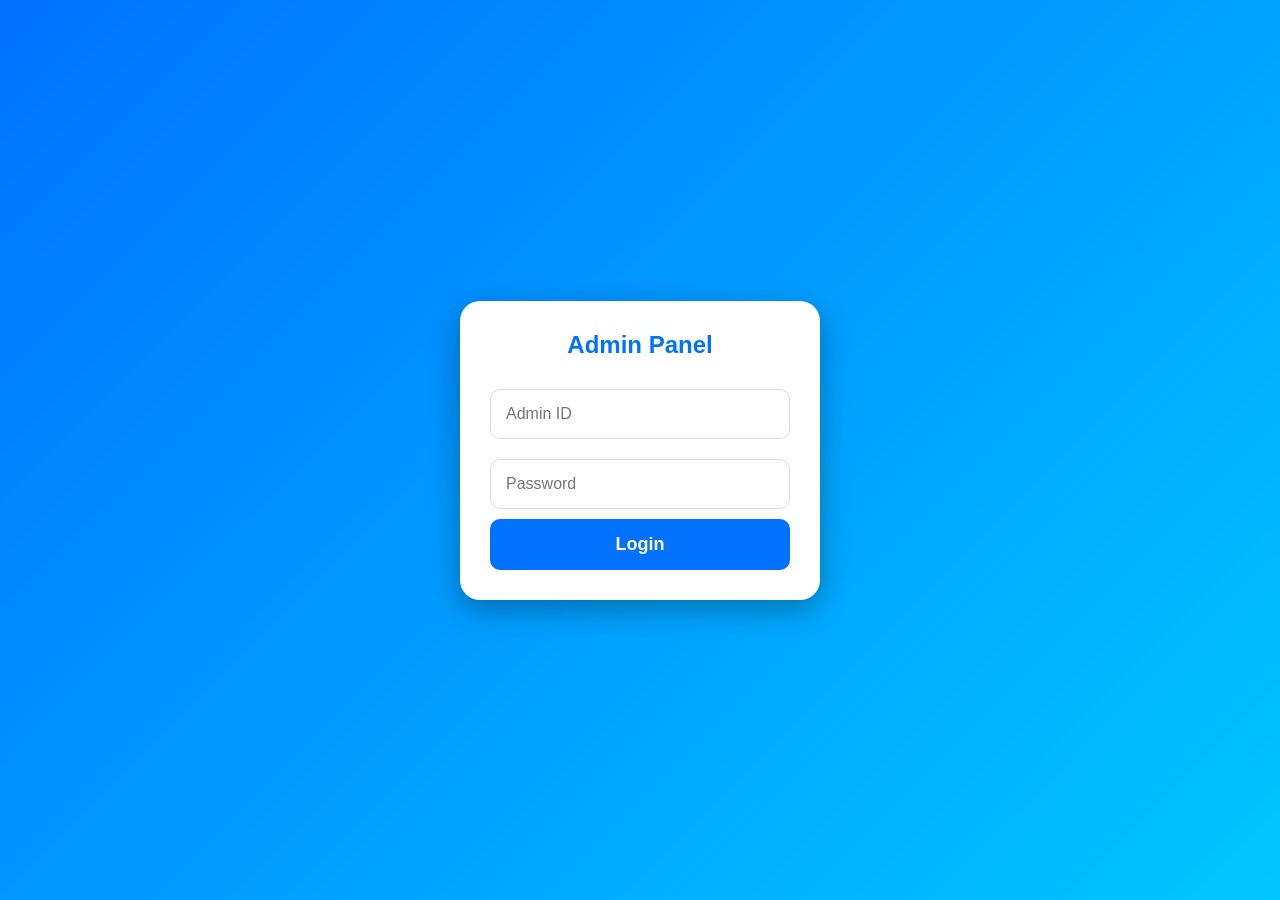
<file: admin .html>
<!DOCTYPE html>
<html lang="en">
<head>
<meta charset="UTF-8">
<meta name="viewport" content="width=device-width, initial-scale=1.0">
<title>Admin Login</title>

<link rel="stylesheet" href="style.css">
<link rel="stylesheet"
href="https://cdnjs.cloudflare.com/ajax/libs/font-awesome/6.5.2/css/all.min.css">

<style>
body{
background:linear-gradient(135deg,#0072ff,#00c6ff);
display:flex;
justify-content:center;
align-items:center;
height:100vh;
font-family:Arial,sans-serif;
}

.admin-box{
width:360px;
background:#fff;
padding:30px;
border-radius:20px;
box-shadow:0 10px 30px rgba(0,0,0,.3);
text-align:center;
}

.admin-box h2{
color:#0072ff;
margin-bottom:20px;
}

.input{
width:100%;
padding:15px;
margin:10px 0;
border:1px solid #ddd;
border-radius:10px;
font-size:16px;
}

.btn{
width:100%;
padding:15px;
background:#0072ff;
color:#fff;
border:none;
border-radius:10px;
font-size:18px;
font-weight:bold;
cursor:pointer;
}
</style>

</head>
<body>

<div class="admin-box">

<h2>Admin Panel</h2>

<input type="text" id="adminId" class="input" placeholder="Admin ID">

<input type="password" id="adminPass" class="input" placeholder="Password">

<button class="btn" onclick="adminLogin()">Login</button>

</div>

<script>

function adminLogin(){

let id=document.getElementById("adminId").value;
let pass=document.getElementById("adminPass").value;

if(id==="admin" && pass==="12345"){

window.location.href="admin-dashboard.html";

}else{

alert("Wrong Admin ID or Password");

}

}

</script>

</body>
</html>
</file>
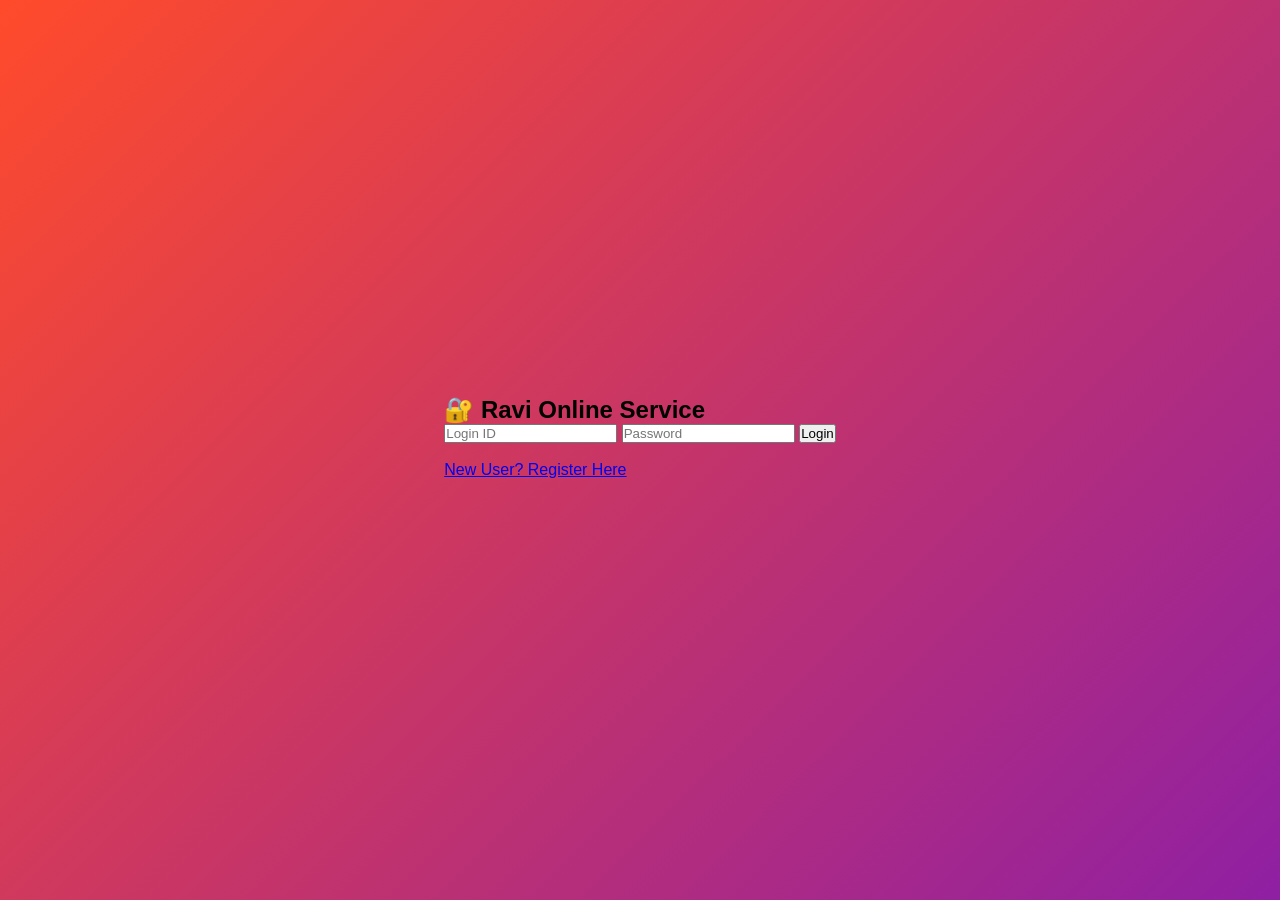
<file: login .html>
<!DOCTYPE html>
<html lang="hi">
<head>
<meta charset="UTF-8">
<meta name="viewport" content="width=device-width, initial-scale=1.0">
<title>Ravi Online Service - Login</title>
<link rel="stylesheet" href="style.css">
</head>

<body>

<div class="login-box">
    <h2>🔐 Ravi Online Service</h2>

    <input type="text" id="userid" placeholder="Login ID">

    <input type="password" id="password" placeholder="Password">

    <button onclick="login()">Login</button>

    <br><br>

    <a href="register.html">New User? Register Here</a>

    <p id="msg"></p>

</div>

<script src="script.js"></script>

</body>
</html>
</file>
<file: style.css>
*{
margin:0;
padding:0;
box-sizing:border-box;
font-family:'Poppins',sans-serif;
}

body{
height:100vh;
display:flex;
justify-content:center;
align-items:center;
background:linear-gradient(-45deg,#00c6ff,#0072ff,#6a11cb,#ff4b2b);
background-size:400% 400%;
animation:bg 10s ease infinite;
}

@keyframes bg{
0%{background-position:0% 50%;}
50%{background-position:100% 50%;}
100%{background-position:0% 50%;}
}

.login-container{
width:100%;
display:flex;
justify-content:center;
padding:20px;
}

.login-card{
width:360px;
background:rgba(255,255,255,.96);
backdrop-filter:blur(12px);
padding:30px;
border-radius:25px;
box-shadow:0 10px 35px rgba(0,0,0,.25);
text-align:center;
}

.logo{
width:90px;
height:90px;
border-radius:50%;
border:4px solid #00c6ff;
margin-bottom:15px;
}

h1{
font-size:28px;
color:#0072ff;
margin-bottom:5px;
}

p{
color:#666;
margin-bottom:25px;
}

.input-box{
display:flex;
align-items:center;
background:#f5f8ff;
padding:14px;
border-radius:15px;
margin-bottom:18px;
border:2px solid transparent;
transition:.3s;
}

.input-box:hover{
border-color:#00c6ff;
}

.input-box i{
color:#0072ff;
font-size:18px;
margin-right:10px;
}

.input-box input{
border:none;
outline:none;
background:transparent;
width:100%;
font-size:16px;
}

.option{
display:flex;
justify-content:space-between;
align-items:center;
font-size:14px;
margin-bottom:20px;
}

.option a{
text-decoration:none;
color:#0072ff;
font-weight:bold;
}

.login-btn{
width:100%;
padding:14px;
border:none;
border-radius:15px;
font-size:18px;
font-weight:bold;
color:#fff;
cursor:pointer;
background:linear-gradient(90deg,#0072ff,#00c6ff);
transition:.3s;
}

.login-btn:hover{
transform:scale(1.03);
}

.register-btn{
display:block;
margin-top:18px;
padding:14px;
border-radius:15px;
text-decoration:none;
font-weight:bold;
color:#fff;
background:linear-gradient(90deg,#ff9800,#ff5722);
transition:.3s;
}

.register-btn:hover{
transform:scale(1.03);
}

@media(max-width:400px){
.login-card{
width:100%;
padding:25px;
}
/* ================= DASHBOARD ================= */

.dashboard{
padding:15px;
background:#f4f8ff;
min-height:100vh;
}

.topbar{
display:flex;
justify-content:space-between;
align-items:center;
background:linear-gradient(90deg,#0072ff,#00c6ff);
padding:15px;
border-radius:18px;
color:#fff;
box-shadow:0 5px 15px rgba(0,0,0,.2);
}

.logout-btn{
background:#ff3b30;
color:#fff;
border:none;
padding:10px 18px;
border-radius:10px;
font-weight:bold;
cursor:pointer;
}

.profile-card{
margin-top:20px;
background:linear-gradient(135deg,#6a11cb,#2575fc);
padding:25px;
border-radius:20px;
text-align:center;
color:#fff;
box-shadow:0 8px 20px rgba(0,0,0,.2);
}

.profile-card .logo{
width:90px;
height:90px;
border-radius:50%;
border:4px solid #fff;
margin-bottom:10px;
}

.card-box{
display:grid;
grid-template-columns:repeat(2,1fr);
gap:15px;
margin-top:20px;
}

.card{
background:#fff;
padding:18px;
border-radius:18px;
text-align:center;
box-shadow:0 5px 15px rgba(0,0,0,.1);
transition:.3s;
}

.card:hover{
transform:translateY(-5px);
}

.card h3{
color:#0072ff;
font-size:24px;
margin-bottom:8px;
}

.card p{
font-size:15px;
color:#555;
}

.menu{
margin-top:25px;
display:grid;
grid-template-columns:repeat(4,1fr);
gap:15px;
}

.menu a{
background:#fff;
padding:18px 10px;
border-radius:18px;
text-align:center;
text-decoration:none;
color:#333;
font-size:14px;
font-weight:bold;
box-shadow:0 5px 15px rgba(0,0,0,.1);
transition:.3s;
}

.menu a:hover{
background:#0072ff;
color:#fff;
transform:scale(1.05);
}

.menu i{
font-size:28px;
margin-bottom:10px;
display:block;
color:#0072ff;
}

.menu a:hover i{
color:#fff;
}

@media(max-width:600px){

.menu{
grid-template-columns:repeat(2,1fr);
}

.card-box{
grid-template-columns:1fr;
}

.topbar{
flex-direction:column;
gap:10px;
text-align:center;
}

}
</file>
